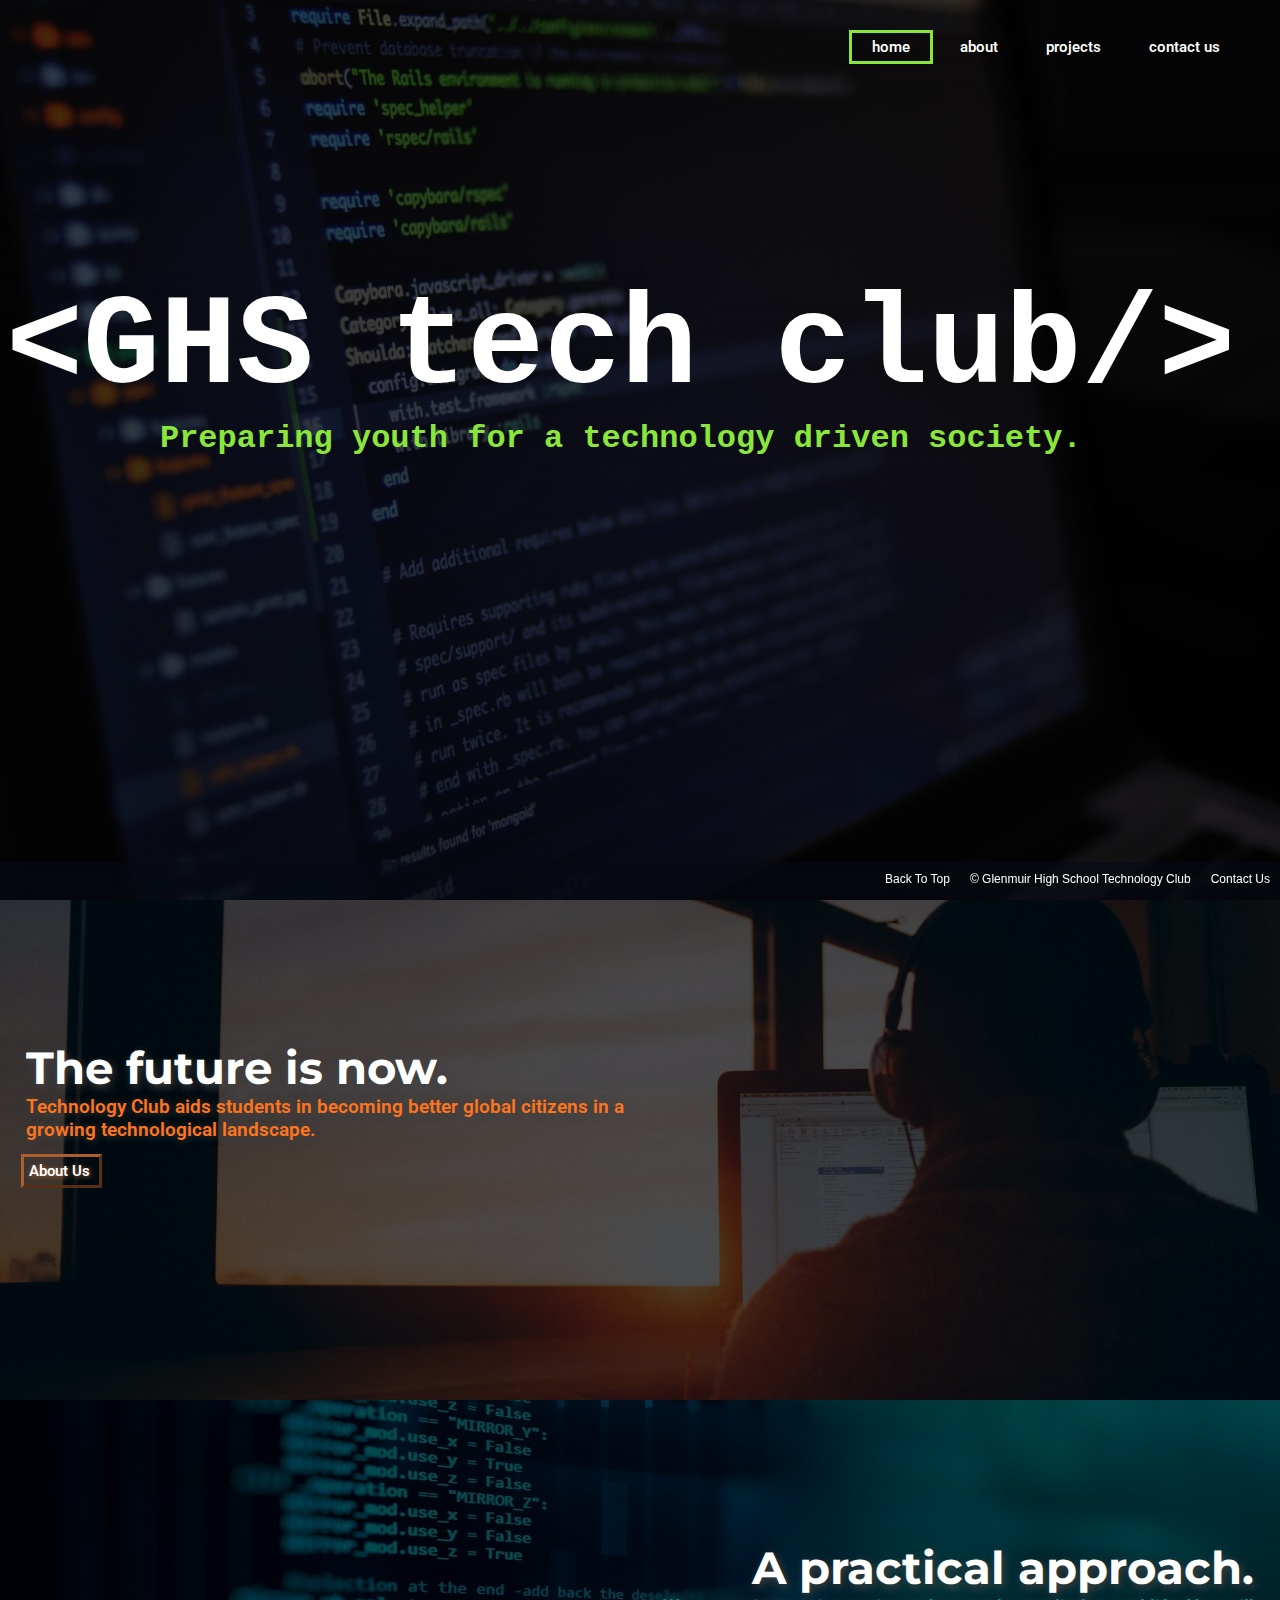
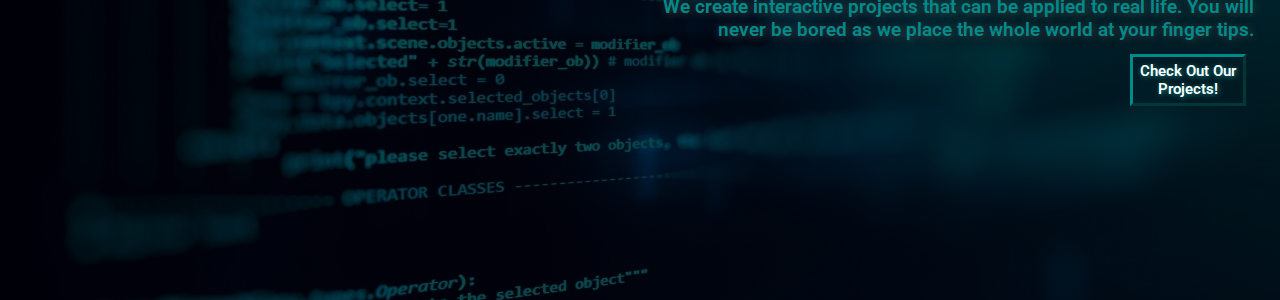
<file: index.html>
<!DOCTYPE html>
<html>

<head>
	<meta charset="utf-8">
	<title>GHS Technology Club</title>
	<link rel="stylesheet" href="style.css" type="text/css">
    <link href="https://fonts.googleapis.com/css?family=Montserrat:700|Roboto&display=swap" rel="stylesheet">
	<link rel="icon" type="image/x-icon" href="favicon.png"/>
    <link rel="stylesheet" href="https://cdnjs.cloudflare.com/ajax/libs/animate.css/3.7.2/animate.css" integrity="sha256-a2tobsqlbgLsWs7ZVUGgP5IvWZsx8bTNQpzsqCSm5mk=" crossorigin="anonymous" />
</head>

<body>
	<header class="home" id = "top">
    <div class = "row">
        <ul class = nav-list>
            <li class="nav-item"><a href="index.html" class = "active">home</a></li>
            <li class="nav-item"><a href="about.html">about</a></li>
            <li class="nav-item"><a href="project.html">projects</a></li>
            <li class="nav-item"><a href="contact.html">contact us</a></li>
        </ul>    
    </div>
        
        <div class = "hero">
            <h1 class = "anim"> &lt;GHS tech club/&gt; </h1>
            <h3 id="home-sub" class = "anim">Preparing youth for a technology driven society.</h3>
        </div>
        <div class = "scroll">
            <a href="#first-section">
            <span></span>
            <span></span>
            <span></span>
            </a>
        </div>
    </header>
    
    <main>
    <div class = "first" id="first-section">
        <h1 class = "anim">The future is now.</h1>
        <p class = "anim">Technology Club aids students in becoming better global citizens in a growing technological landscape.</p>
    <div class ="btn anim" id = "btn1"><a href="about.html">About Us</a></div>
    </div>
    <div class ="second">
        <h1 class = "anim">A practical approach.</h1>
        <p class = "anim">We create interactive projects that can be applied to real life. You will never be bored as we place the whole world at your finger tips.</p>
        <div class ="btn anim" id = "btn2"><a href="project.html">Check Out Our Projects!</a></div>
    </div>
    </main>
	
    <footer>
    <ul class = "footer-items">
        <li><a href="#top">Back To Top</a></li>
        <li>© Glenmuir High School Technology Club</li>
        <li><a href ="contact.html">Contact Us</a></li>
    </ul>
    </footer>
</body>
    
<script src = "anim.js"></script>

</html>
</file>
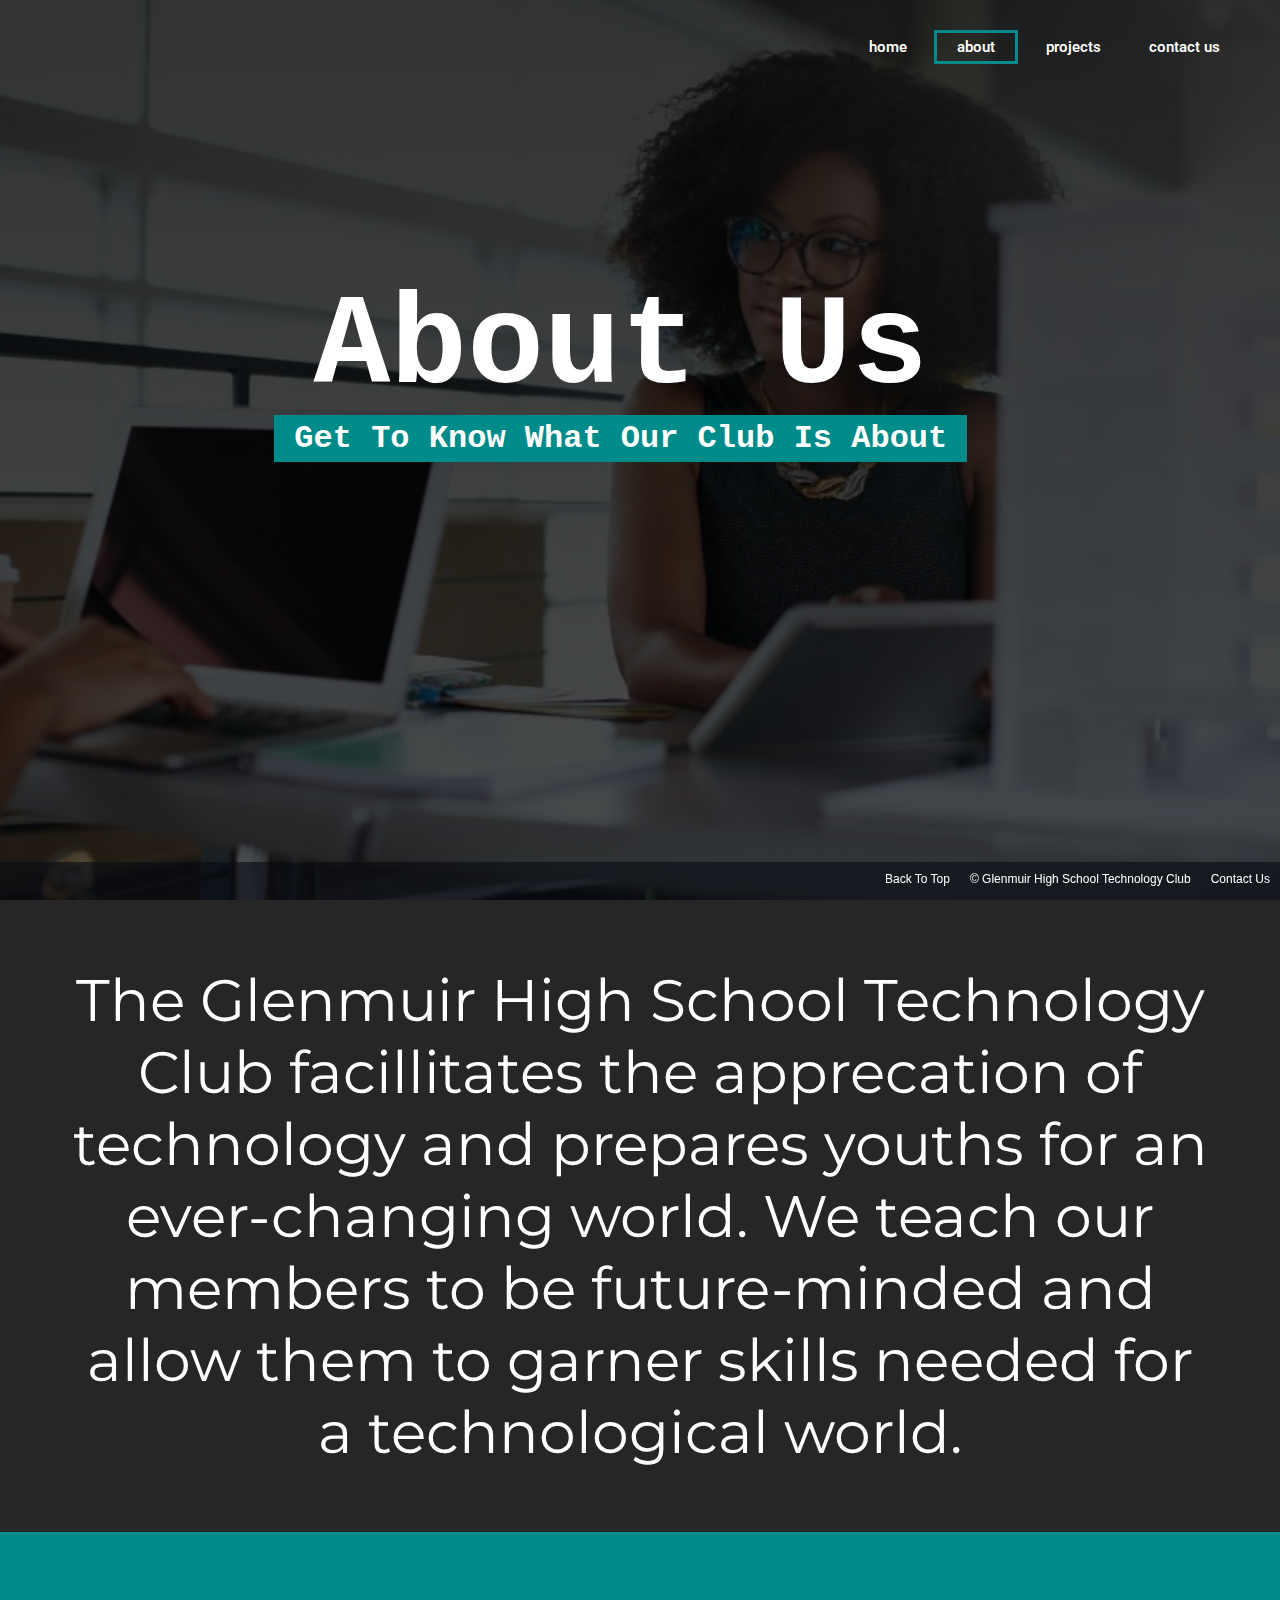
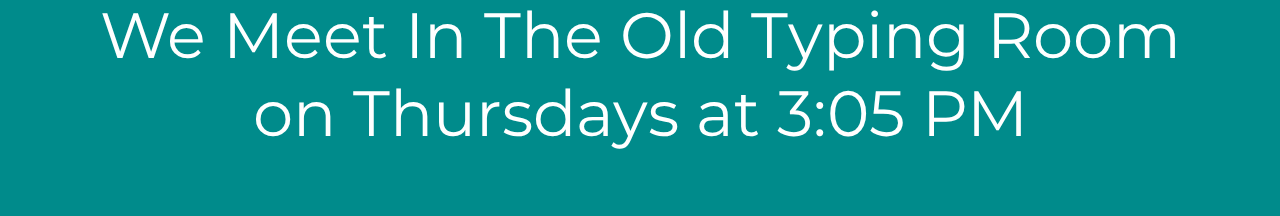
<file: about.html>
<!DOCTYPE html>
<html class="animated fadeIn">

<head>
	<meta charset="utf-8">
	<title>GHS Technology Club</title>
	<link rel="stylesheet" href="style.css" type="text/css">
    <link href="https://fonts.googleapis.com/css?family=Montserrat:700|Roboto&display=swap" rel="stylesheet">
	<link rel="icon" type="image/x-icon" href="favicon.png"/>
    <link rel="stylesheet" href="https://cdnjs.cloudflare.com/ajax/libs/animate.css/3.7.2/animate.css" integrity="sha256-a2tobsqlbgLsWs7ZVUGgP5IvWZsx8bTNQpzsqCSm5mk=" crossorigin="anonymous" />
</head>

<body>
	<header class="about" id="top">
    <div class = "row">
        <ul class = nav-list>
            <li class="nav-item"><a href="index.html" class="about-nav">home</a></li>
            <li class="nav-item"><a href="about.html" class="active about-active about-nav">about</a></li>
            <li class="nav-item"><a href="project.html" class = "about-nav">projects</a></li>
            <li class="nav-item"><a href="contact.html" class="about-nav">contact us</a></li>
        </ul>       
    </div>
        <div class="hero">
            <h1 class = "anim">About Us</h1>
            <h3 class = "anim"><span class="sub about-sub">Get To Know What Our Club Is About</span></h3>
        </div>
                <div class = "scroll">
            <a href="#first-section">
            <span></span>
            <span></span>
            <span></span>
            </a>
        </div>
    </header>
    <main>
        <section class="about-body" id="first-section">
            <p class = "anim">The Glenmuir High School Technology Club facillitates the apprecation of technology and prepares youths for an ever-changing world. We teach our members to be future-minded and allow them to garner skills needed for a technological world.</p>
        </section>
         <section class="about-body" id="end">
            <p class = "anim">We Meet In The Old Typing Room on Thursdays at 3:05 PM</p>
        </section>
    </main>
    
    <footer>
    <ul class = "footer-items">
        <li><a href="#top">Back To Top</a></li>
        <li>© Glenmuir High School Technology Club</li>
        <li><a href ="contact.html">Contact Us</a></li>
    </ul>
    </footer>
    </body>
    
    <script src = "anim.js"></script>
</html>
</file>
<file: style.css>
*{
    margin: 0;
    padding: 0;
}
/* width */
::-webkit-scrollbar {
  width: 6px;
    background: rgba(0,0,0,1);
}

/* Track */
::-webkit-scrollbar-track {
  border-radius: 10px;
}

/* Handle */
::-webkit-scrollbar-thumb {
  background-color: dimgray;
  border-radius: 10px;
}
html{
    scroll-behavior: smooth;
}

/* Hero for each page */
.home{
    background-image: linear-gradient(rgba(0,0,0,0.7),rgba(0,0,0,0.8)),url(First.jpg);
    height: 100vh;
    background-size: cover;
    background-position: center;
    
}
.about{
    background-image: linear-gradient(rgba(0,0,0,0.8),rgba(0,0,0,0.7)),url(about-hero.jpg);
    height: 100vh;
    background-size: cover;
    background-position: center; 
}
.projects{
    background-image: linear-gradient(rgba(0, 0, 0, 0.5),rgba(0, 0, 0, 0.3)),url(project-hero.jpg);
    height: 100vh;
    background-size: cover;
    background-position: center; 
}
.contact{
    background: linear-gradient(rgba(0,0,0,0.7),rgba(0,0,0,0.8)),url(contact-hero.jpg);
    height: 100vh;
    background-size: cover;
    background-position: center;
}

/* Navigation Styling */
.nav-list{
    float: right;
    list-style: none;
    margin-top: 30px;
}
.nav-list li{
    display:inline-flex;
}
.nav-list li a{
    color: white;
    text-decoration: none;
    padding: 5px 20px;
    font-family: "Roboto", sans-serif;
    font-weight: 550;
    font-size: 15px;
    transition: 0.3s;
}
.nav-item a.active{
    border: 3px solid #8be63c;
}
.nav-item a.about-active{
    border: 3px solid darkcyan;
}
.nav-item a.projects-active{
    border: 3px solid #340999;
}
.nav-item a.contact-active{
    border: 3px solid #bf8f49;
}
.nav-list li a:hover{
    background: #8be63c;
}
.nav-list li a.projects-nav:hover{
    background: #340999;
}
.nav-list li a.contact-nav:hover{
    background: #bf8f49;
}
.nav-list li a.about-nav:hover{
    background: darkcyan;
}

/*set body font to monospace */
body{
    font-family: monospace;
}

/* header elements */
.row{
    max-width: 1200px;
    margin: auto;
}
.hero{
    position:absolute;
    width: 97%;
    height: 0px;
    margin-left: 0;
    margin-top: 0;
}
.hero h1{
    color: white;
    text-align: center;
    font-size: 10vw;
    margin-top: 275px;
    
}
.hero #home-sub{
    color:#8be63c;
}
.hero h3{
    color: white;
    text-align: center;
    font-size: 2.5vw;
    margin-top: 0px;
    
    
}
.sub{
    
    padding: 5px;
    padding-left: 20px;
    padding-right: 20px;
}
.about-sub{
    background-color: darkcyan;
}
.projects-sub{
    background-color: #340999;
}
.contact-sub{
    background: #bf8f49;
}
.about-body{
    background:#262626;
    color: white;
    padding: 5%;
    font-family: 'Montserrat', sans-serif;
    font-size: 6.5vh;
    text-align: center;
}
#end{
    background: darkcyan; 
    font-size: 5vw;
}

/* first section of home*/
.first{
    background-image: linear-gradient(rgba(0,0,0,0.7),rgba(0,0,0,0.7)),url(Second.jpg);
    background-position: center;
    background-size: cover;
    height:500px;
    font-family: 'Roboto',sans-serif;
}
.first h1{
    font-family: 'Montserrat', sans-serif;
    font-weight: 700;
    color: white;
    padding-top: 140px;
    padding-left: 2%;
    font-size: 45px;
    text-shadow: 2px 3px 9px #424242;
    animation: textanimate 0.5s ease-in-out infinite forwards;
    
}
.first p{ 
    display: flex;
    flex-flow: wrap;
    color: #ff741c;
    font-weight: 600;
    font-size: 19px;
    text-align: left;
    width: 600px;
    margin-left: 2%;
    padding-bottom: 5px;
    text-shadow: 1px 1px 9px #424242;
}

/* second section of home */
.second{
    background-image: linear-gradient(rgba(0,0,0,0.7),rgba(0,0,0,0.7)),url(third.jpg);
    background-position: center;
    background-size: cover;
    height: 500px;
    font-family: 'Roboto',sans-serif;
}
.second h1{
    font-family: 'Montserrat', sans-serif;
    text-align: right;
    float: right;
    font-weight: 700;
    color: white;
    padding-top: 140px;
    padding-left: 2%;
    padding-right: 2%;
    font-size: 45px;
    text-shadow: 2px 3px 9px #424242;
}
.second p{ 
    float: right;
    text-align: right;
    color: darkcyan;
    font-weight: 600;
    font-size: 19px;
    width: 600px;
    margin-left: 1200px;
    padding-bottom: 5px;
    padding-right: 2%;
    text-shadow: 1px 1px 9px #424242;
}

/* buttons on home */
#btn1{
padding-left: 0.7%;    
}
#btn1 a
{
    display: flex;
    flex-grow: 1;
    margin: 8px;
    padding: 5px;
    margin-left: 12px;
    width: 65px;
    color: white;
    border: 3px outset #ab5e2e;
    font-size: 15px;
    font-weight: 600;
    text-align: center;
    text-decoration: none;
    text-shadow: 1px 1px 5px #ab5e2e;
}
#btn1 a:hover{
    background: #ab5e2e;
    border-style: inset;
}
#btn2{
    float: right;
    padding-right: 2%;
}
#btn2 a
{
    display: flex;
    flex-grow: 1;
    margin: 8px;
    padding: 5px;
    margin-left: 12px;
    width: 100px;
    color: white;
    border: 3px outset darkcyan;
    font-size: 15px;
    font-weight: 600;
    text-align: center;
    text-decoration: none;
    text-shadow: 1px 1px 5px darkcyan;
}
#btn2 a:hover{
    background: darkcyan;
    border-style: inset;
}

/* scroll animation */
.scroll{
    position: absolute;
    bottom: 20px;
    left: 50%;
    width: 40px;
    height: 40px;
    transform: translateY(-80px) translateX(-50%) rotate(45deg);
}
.scroll span{
    position: absolute;
    top: 0;
    left: 0;
    display: block;
    width: 100%;
    height: 100%;
    border-bottom: 3px solid #fff;
    border-right: 3px solid #fff;
    animation: animate 1.5s linear infinite;
    opacity: 0;
}
.scroll span:nth-child(1){
    transform: translate(-15px,-15px);
    animation-delay: -0.4s;
}
.scroll span:nth-child(2){
    transform: translate(0,0);
    animation-delay: -0.2s;
}
.scroll span:nth-child(3){
    transform: translate(15px,15px);
    animation-delay: 0s;
}
@keyframes animate{
    0%{
        top: -5px;
        left: -5px;
        opacity: 0;
    }
    25%{
        top: 0px;
        left: 0px;
        opacity: 1;
    } 
    50%, 100%{
        top: 5px;
        left: 5px;
        opacity: 0;
    }
}

/* footer elements */
footer{
    position: fixed;
    left: 0;
    bottom: 0;
    width: 100%;
    background-color: rgba(6,10,18,0.6);
    height: 38px;
}
.footer-items{
    color: white;
    display: inline-flex;
    list-style: none;
    font-size: 12px;
    text-align: center;
    margin-left: 0px;
    font-family: sans-serif;
    float: right;
}
.footer-items li{
    padding: 10px;
}
.footer-items li a{
    text-decoration: none;
    color: white;
}

/* section with the projects done */
.projects-gallery{
   background: #000208;
    height: 500px;
}
.projects-head{
    font-family: 'Montserrat', 'sans-serif';
    color: white;
    padding: 10px;
}

/* Style the Image Used to Trigger the Modal */
#myImg {
  border-radius: 20px;
  cursor: pointer;
  transition: 0.3s;
    padding: 10px;
}
#myImg:hover {opacity: 0.7;}
/* The Modal (background) */
.modal {
  display: none; /* Hidden by default */
  position: fixed; /* Stay in place */
  z-index: 1; /* Sit on top */
  padding-top: 100px; /* Location of the box */
  left: 0;
  top: 0;
  width: 100%; /* Full width */
  height: 100%; /* Full height */
  overflow: auto; /* Enable scroll if needed */
  background-color: rgb(0,0,0); /* Fallback color */
  background-color: rgba(0,0,0,0.9); /* Black w/ opacity */
}
/* Modal Content (Image) */
.modal-content {
    margin: 0 auto;
  width: 80%;
  max-width:700px;
}
.modal-container {
width: fit-content;
    text-align: center;
  display: block;
  position: relative;
  max-width: 80%; /* Maximum width */
  margin: 0 auto; /* Center it */
}
.text-block{
    position: absolute;
    opacity: 0;
    transition: 0.2s;
    padding-left: 20px;
    padding-right: 20px;
    max-width: 600px;
    bottom: 20px;
  right: 1px;
}
.modal-container:hover .text-block {
  opacity: 1;
  position: absolute;
  bottom: 20px;
  right: 50px;
  background-color: rgba(0,0,0,0.8);
  color: white;
  padding-left: 20px;
  padding-right: 20px;
    max-width: 500px;
    font-family: monospace;
    font-size: 1.5vw;
}
/* Caption of Modal Image (Image Text) - Same Width as the Image */
#caption {
  margin: auto;
  display: block;
  width: 80%;
  max-width: 500px;
  text-align: center;
  color: #ccc;
  padding: 15px 0;
  height: 300px;
font-size: 20px;
}
/* Add Animation - Zoom in the Modal */
.modal-content, #caption {
  animation-name: zoom;
  animation-duration: 0.6s;
}
@keyframes zoom {
  from {transform:scale(0)}
  to {transform:scale(1)}
}
/* The Close Button */
.close {
  position: absolute;
  top: 15px;
  right: 35px;
  color: #f1f1f1;
  font-size: 40px;
  font-weight: bold;
  transition: 0.3s;
}
.close:hover,
.close:focus {
  color: #bbb;
  text-decoration: none;
  cursor: pointer;
}
/* 100% Image Width on Smaller Screens */
@media only screen and (max-width: 700px){
  .modal-content {
    width: 100%;
  }
}
@media only screen and (max-width: 450px){
    .hero h1{
    color: white;
    text-align: center;
    font-size: 10vw;
    margin-top: 30%;
    
}
    
}
/* contact card */
/* sets bg color and height of card */ 
.contact-card{
    background-color: #bf8f49;
    height: 500px;
}
.card {
  /* Add shadows to create the "card" effect */
    background: #ffdba6;
    display: inline-block;
    width: 30vh;
    padding: 50px;
    margin-top: 85px;
    
  box-shadow: 0 4px 8px 0 rgba(0,0,0,0.4);
  transition: 0.3s;
    border-radius: 8px;
    font-family: 'Roboto';
}
/* margins for cards */
.left{
    margin-left: 20%;
}
.right{
    margin-right:20%;
}
/*color of text */
.card-text{
    color: #333333;
}
.card-link{
    text-decoration: none;
    color: #806f5d;
}
.card-link:hover{
    color:#a35d12;
    text-decoration: none;
}
/* On mouse-over, add a deeper shadow */
.card:hover {
  box-shadow: 0 8px 16px 0 rgba(0,0,0,0.8);
}
/* Add some padding inside the card container */
.container {
    padding-left: 10px;
  padding: 16px 2px;
    
}
.text-block-head{
    text-decoration-line: underline;
    text-decoration-style: solid;
    text-decoration-color: white;
}
img{
    border-radius: 9px;
}
@media (min-width: 769px) {
  .right {
    float: right;
  }
}

@keyframes yourAnimation{
    0%{
        transform: rotate(0) translateY(-20%);
        opacity: 0;
        }
    100%{
        transform: rotate(0) translateY(0);
        opacity: 1;
        }
}

.anim{
    animation: yourAnimation 1s forwards 0.5s ease-in-out;
}
</file>
